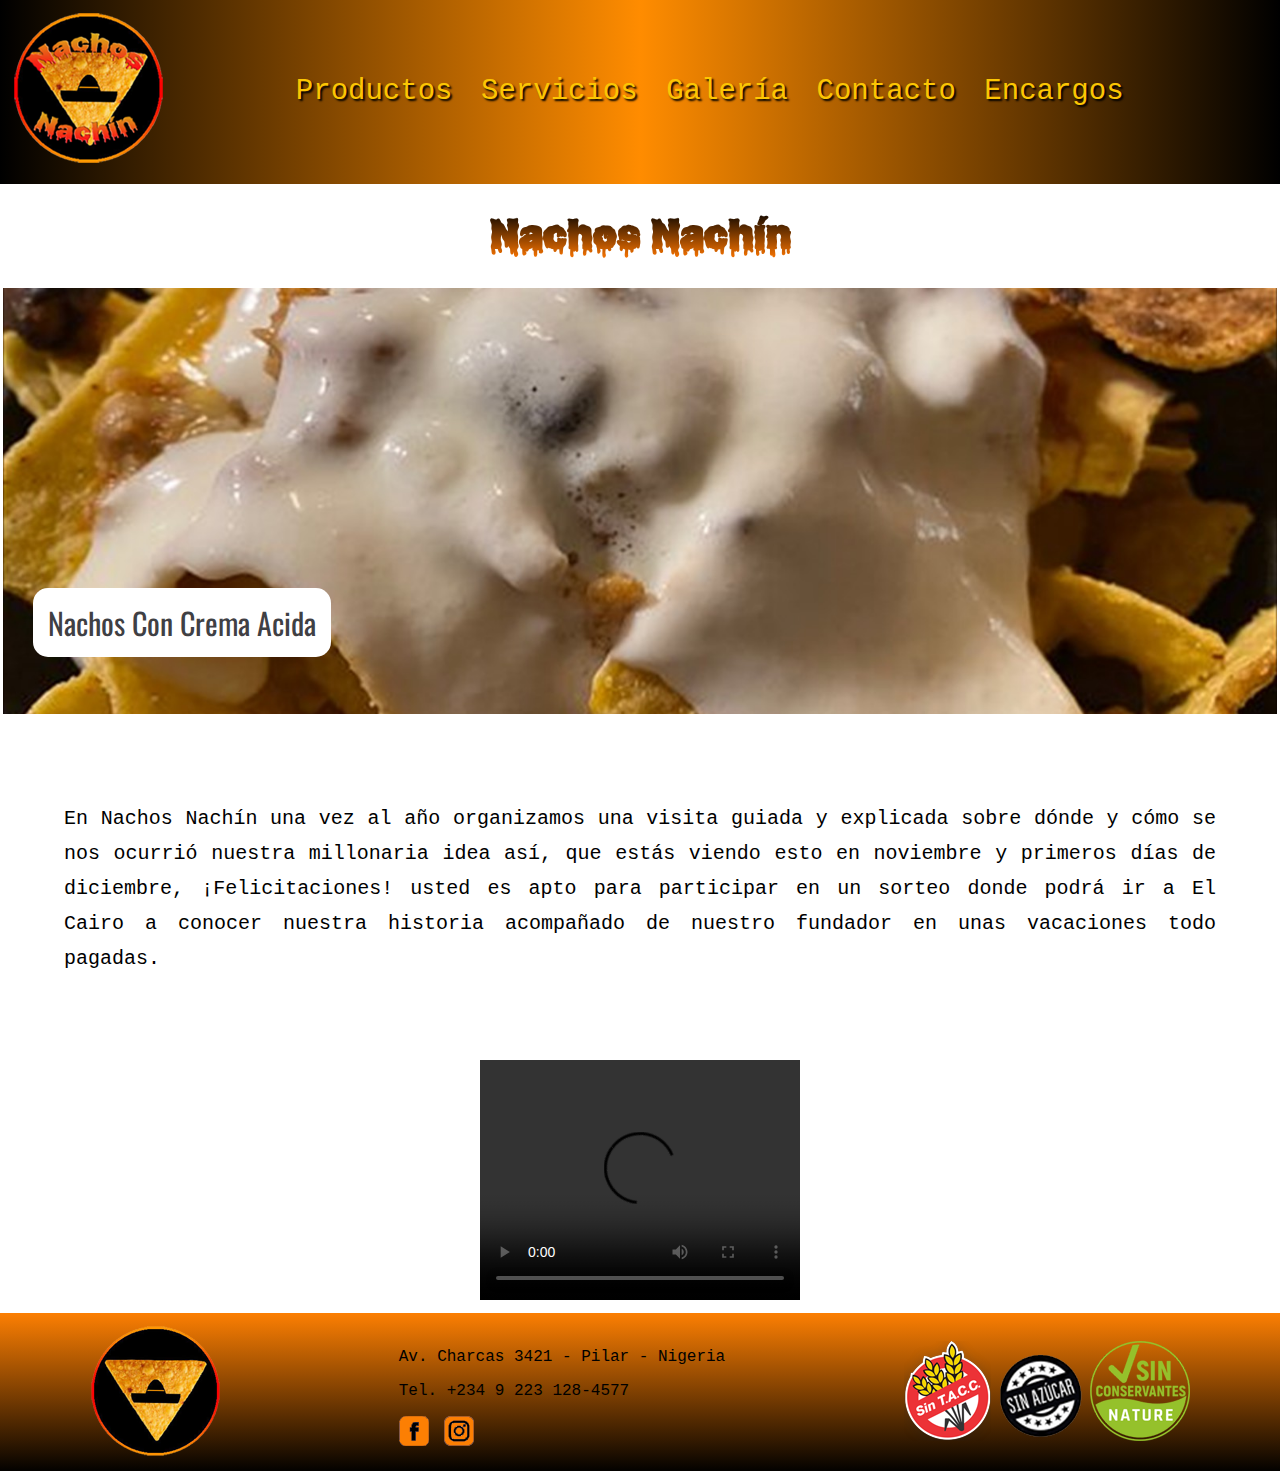
<file: index.html>
<!DOCTYPE html>

<html lang="es">
   <head>
   <link rel="icon" href="imagenes/favicon.ico">
   <link href="estilos.css" rel="stylesheet" type="text/css">
      <title>Nachos Nachín</title>
      <meta charset="utf-8">
	  <meta name="viewport" content="width=device-width, user-scalable=no, initial-scale=1.0, maximum-scale=1.0, minimum-scale=1.0">
	  
	  <!-- Start WOWSlider.com HEAD section -->
      <link rel="stylesheet" type="text/css" href="engine1/style.css" />
      <script type="text/javascript" src="engine1/jquery.js"></script>
     <!-- End WOWSlider.com HEAD section -->
	  
	  
   </head>
   <body>
   <header>
    <div class="logo"><a href="index.html" title="Ir a la Index"><img src="imagenes/logo.png" alt="logo"></a></div>
	<nav>
	 <a class="nachilinks" href="Productos.html" title="Productos"> Productos </a>
	 <a class="nachilinks" href="" title="Servicios"> Servicios </a>
	 <a class="nachilinks" href="galeria.html" title="Galeria"> Galería </a>
	 <a class="nachilinks" href="contactos.html" title="Contacto"> Contacto </a>
	 <a class="nachilinks" href="" title="Encargos"> Encargos </a>
	</nav>
   </header>
   <main class="indec">
	
	
		<h1>Nachos Nachín</h1>
	<!-- Start WOWSlider.com BODY section -->
		<div id="wowslider-container1">
		<div class="ws_images"><ul>
		<li><img src="data1/images/nachosg.jpg" alt="Nachos Con Guacamole" title="Nachos Con Guacamole" id="wows1_0"/></li>
		<li><img src="data1/images/nachosc.jpg" alt="Nachos Con Chedar" title="Nachos Con Chedar" id="wows1_1"/></li>
		<li><img src="data1/images/nachosp.jpg" alt="Nachos Picantes" title="Nachos Picantes" id="wows1_2"/></li>
		<li><img src="data1/images/nachosa.jpg" alt="Nachos Con Crema Acida" title="Nachos Con Crema Acida" id="wows1_3"/></li>
		<li><img src="data1/images/nachoscg.jpg" alt="Nachos Chilli y Chorizo" title="Nachos Chilli y Chorizo" id="wows1_4"/></li>
		<li><a href="http://wowslider.net"><img src="data1/images/nachosph.jpg" alt="jquery slider" title="Nachos Con Picante y huevo frito" id="wows1_5"/></a></li>
		<li><img src="data1/images/nachoscombo_a_caballo.jpg" alt="Nachos,Combo a caballo" title="Nachos,Combo a caballo" id="wows1_6"/></li>
		</ul></div>
		
		<div class="ws_shadow"></div>
		</div>	
		<script type="text/javascript" src="engine1/wowslider.js"></script>
		<script type="text/javascript" src="engine1/script.js"></script>
	<!-- End WOWSlider.com BODY section -->
	

	
	<div class="pres">
   <p class="presentacion">En Nachos Nachín una vez al año organizamos una visita guiada y explicada sobre dónde y cómo se nos 
   ocurrió nuestra millonaria idea así, que estás viendo esto en noviembre y primeros días de diciembre, ¡Felicitaciones! usted
   es apto para participar en un sorteo donde podrá ir a El Cairo a conocer nuestra historia acompañado de nuestro fundador en 
   unas vacaciones todo pagadas.</p>
    </div>
	
	<video width="320" height="240" controls>
	<source src="elcairo.mp3" type="video/mp3">
	Your browser does not support the video tag.
	</video>

	
   </main>
   
    <footer>
    <div class="loguillo"><img src="imagenes/logofoot.png" alt="nachonachi"></div>
	<div class="columna">
	  <p class="blanco">Av. Charcas 3421 - Pilar - Nigeria</p>
	  <p class="blanco">Tel. +234 9 223 128-4577</p>
	
	 <div class="redes">
	  <a href="https://www.facebook.com/?locale=es_LA" title="facebook" target="_blank">
	    <img src="imagenes/footer/facebook.png" alt="facebook">
	  </a>
      <a href="https://www.instagram.com/" title="instagram" target="_blank">
        <img src="imagenes/footer/instagram.png" alt="instagram">
	  </a>
	 </div> 
	 
	</div>
	<div class="tamal">
	<img src="imagenes/footer/sintac.png" alt="etiqueta">
	
	<img src="imagenes/footer/noazucar.png" alt="etiqueta">
	
	<img src="imagenes/footer/sinconservantes.png" alt="etiqueta">
	</div>
   </footer>
   </body>
 </html>
</file>
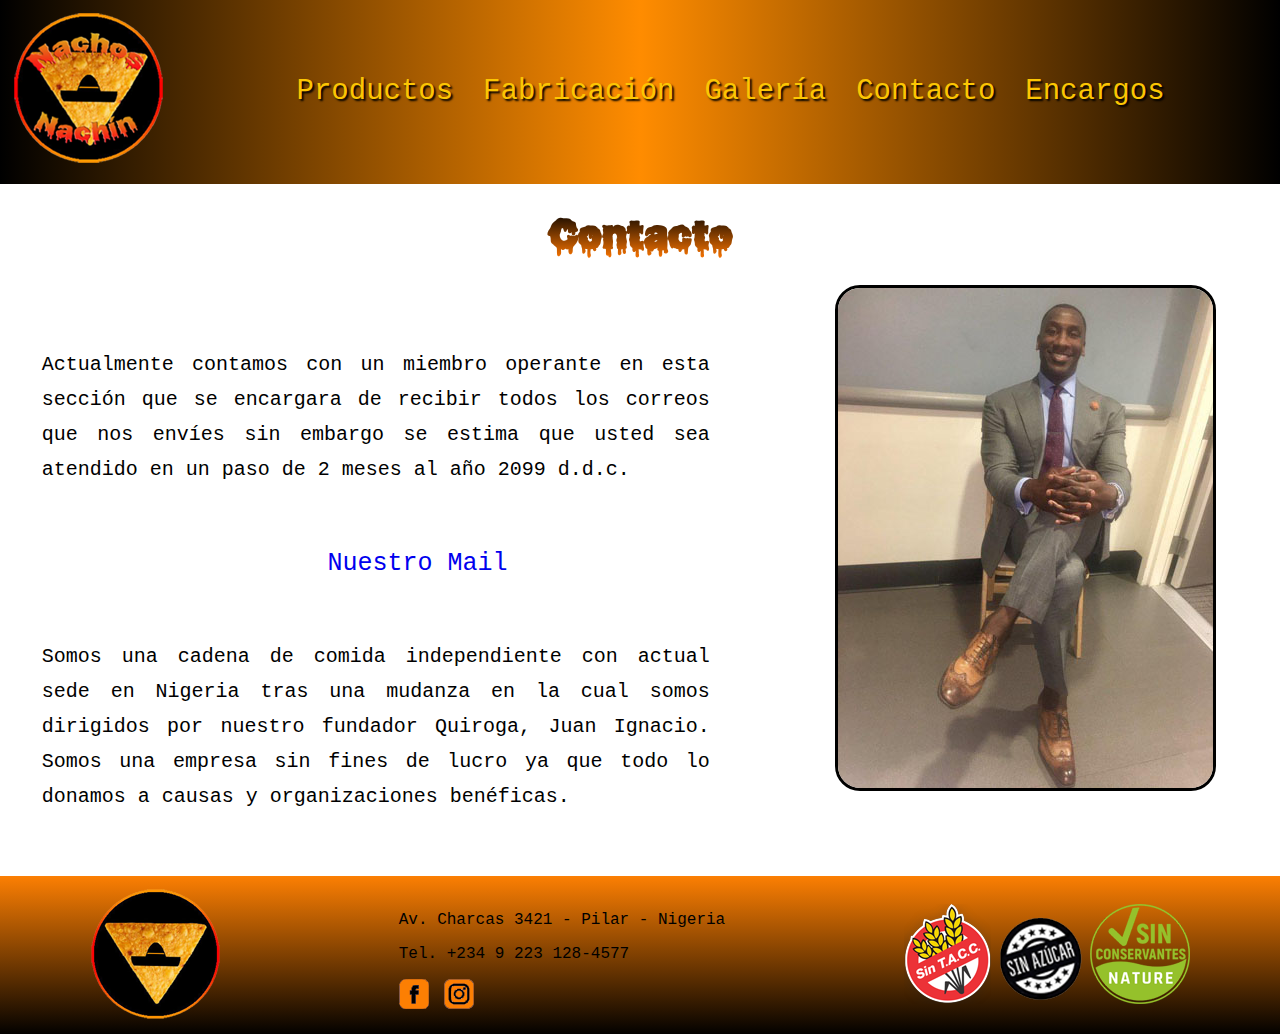
<file: contactos.html>
<!DOCTYPE html>

<html lang="es">
   <head>
   <link rel="icon" href="imagenes/favicon.ico">
   <link href="estilos.css" rel="stylesheet" type="text/css">
      <title>Nachos Nachín</title>
      <meta charset="utf-8">
	  <meta name="viewport" content="width=device-width, user-scalable=no, initial-scale=1.0, maximum-scale=1.0, minimum-scale=1.0">
   </head>
   
   <body>
   <header>
    <div class="logo"><a href="index.html" title="Ir a la Index"><img src="imagenes/logo.png" alt="logo"></a></div>
	<nav>
	 <a class="nachilinks" href="Productos.html" title="Productos"> Productos </a>
	 <a class="nachilinks" href="fabricacion" title="Fabricación"> Fabricación </a>
	 <a class="nachilinks" href="galeria.html" title="Galeria"> Galería </a>
	 <a class="nachilinks" href="contactos.html" title="Contacto"> Contacto </a>
	 <a class="nachilinks" href="" title="Encargos"> Encargos </a>
	</nav>
   </header>
   <main>
   <h1>Contacto</h1>
   <div class="orden">
   <div class="nachituc">
   <p class="nachitacto">Actualmente contamos con un miembro operante en esta sección que se encargara de recibir todos los 
   correos que nos envíes sin embargo se estima que usted sea atendido en un paso de 2 meses al año 2099 d.d.c.</p>
   <a href="mailto:nachosnachin777@gmail.com" title="Nachito mail" > Nuestro Mail</a>
   <p class="nachitacto">Somos una cadena de comida independiente con actual sede en Nigeria tras una mudanza en la cual somos 
   dirigidos por nuestro fundador Quiroga, Juan Ignacio. Somos una empresa sin fines de lucro ya que todo lo donamos a causas 
   y organizaciones benéficas.</p>
   </div>
   <img class="negritolindo" src="imagenes/joselito.jpeg" alt="avatar">
   </div>
       <footer>
    <div class="loguillo"><img src="imagenes/logofoot.png" alt="nachonachi"></div>
	<div class="columna">
	  <p class="blanco">Av. Charcas 3421 - Pilar - Nigeria</p>
	  <p class="blanco">Tel. +234 9 223 128-4577</p>
	
	 <div class="redes">
	  <a href="https://www.facebook.com/?locale=es_LA" title="facebook" target="_blank">
	    <img src="imagenes/footer/facebook.png" alt="facebook">
	  </a>
      <a href="https://www.instagram.com/" title="instagram" target="_blank">
        <img src="imagenes/footer/instagram.png" alt="instagram">
	  </a>
	 </div> 
	 
	</div>
	<div class="tamal">
	<img src="imagenes/footer/sintac.png" alt="etiqueta">
	
	<img src="imagenes/footer/noazucar.png" alt="etiqueta">
	
	<img src="imagenes/footer/sinconservantes.png" alt="etiqueta">
	</div>
   </footer>
   </body>
 </html>
</file>
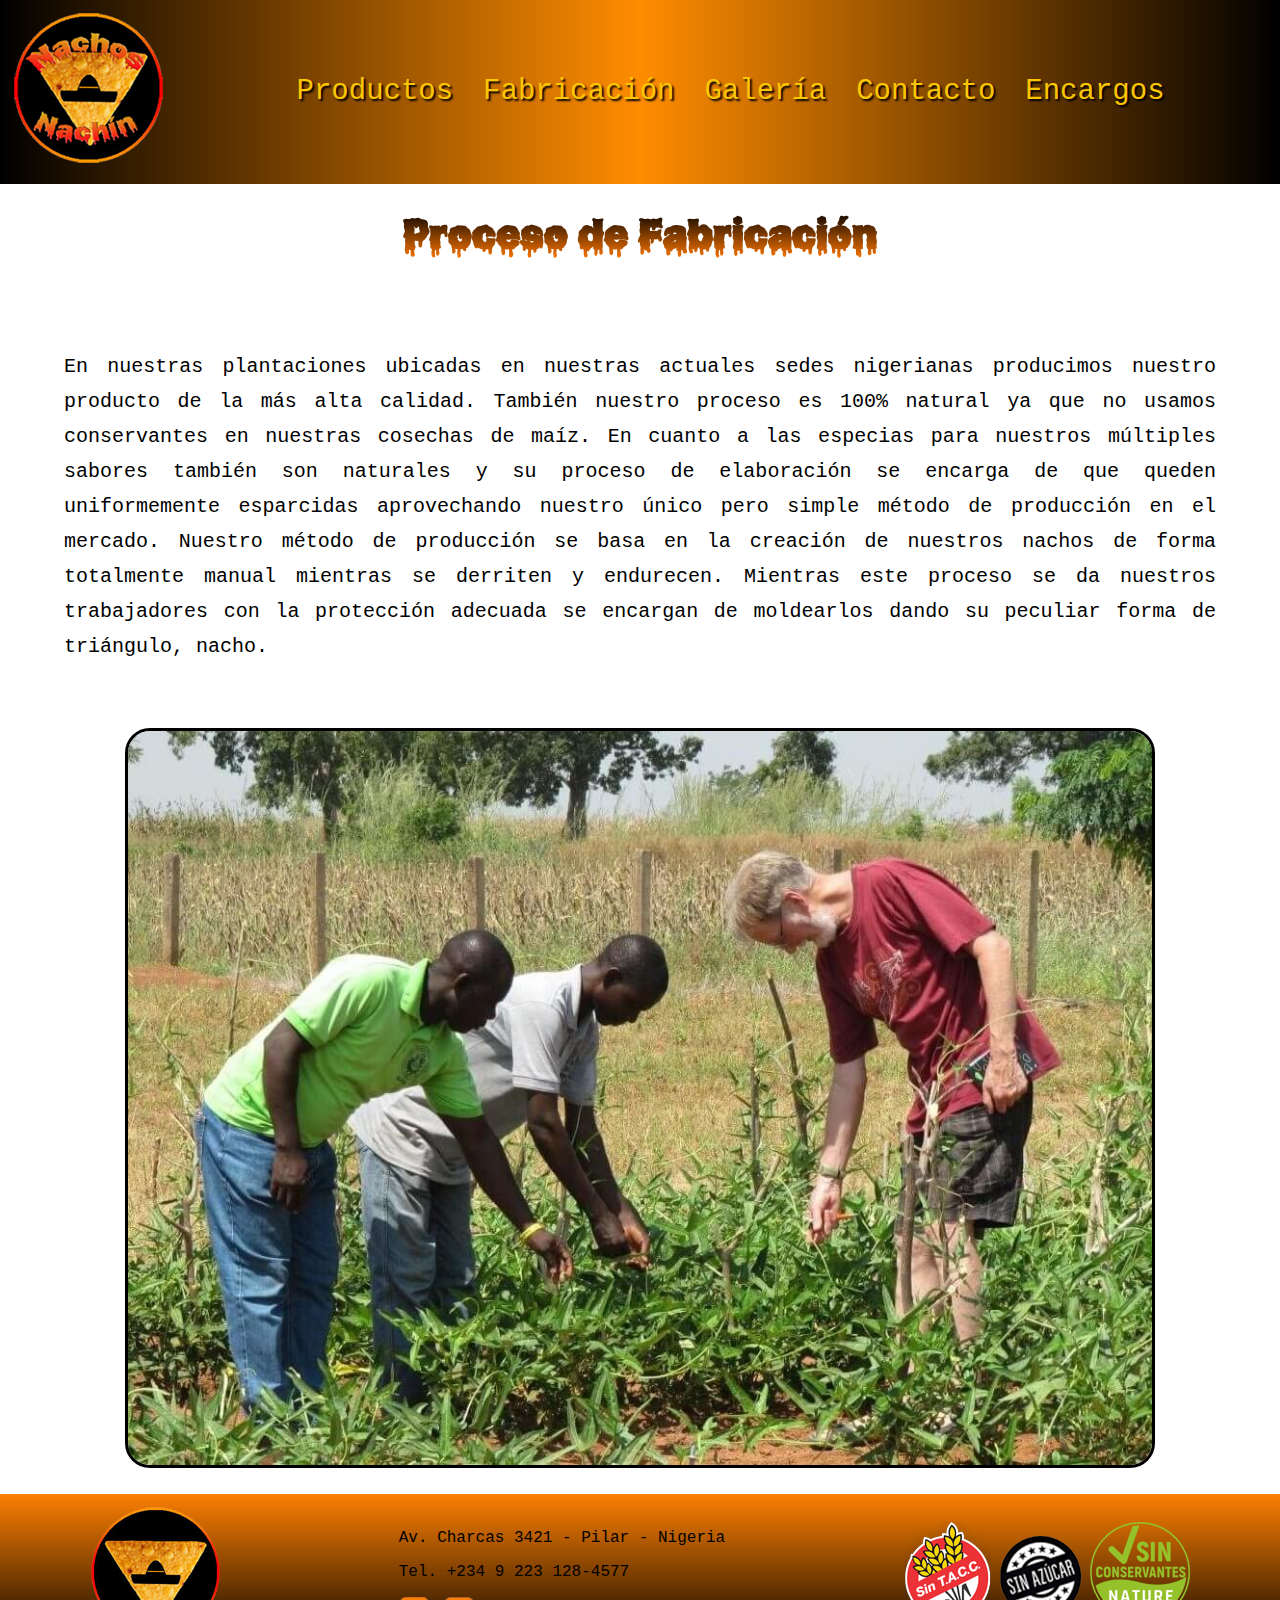
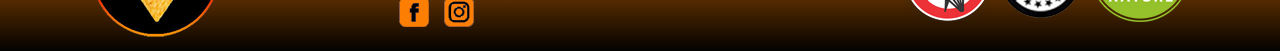
<file: fabricacion.html>
<!DOCTYPE html>

<html lang="es">
   <head>
   <link rel="icon" href="imagenes/favicon.ico">
   <link href="estilos.css" rel="stylesheet" type="text/css">
      <title>Nachos Nachín</title>
      <meta charset="utf-8">
	  <meta name="viewport" content="width=device-width, user-scalable=no, initial-scale=1.0, maximum-scale=1.0, minimum-scale=1.0">
   </head>
   
   <body>
   <header>
    <div class="logo"><a href="index.html" title="Ir a la Index"><img src="imagenes/logo.png" alt="logo"></a></div>
	<nav>
	 <a class="nachilinks" href="Productos.html" title="Productos"> Productos </a>
	 <a class="nachilinks" href="Fabricacion.html" title="Fabricación"> Fabricación </a>
	 <a class="nachilinks" href="galeria.html" title="Galeria"> Galería </a>
	 <a class="nachilinks" href="contactos.html" title="Contacto"> Contacto </a>
	 <a class="nachilinks" href="" title="Encargos"> Encargos </a>
	</nav>
   </header>
    <main>
	<h1>Proceso de Fabricación</h1>
	<p class="paquito2">En nuestras plantaciones ubicadas en nuestras actuales sedes nigerianas producimos nuestro producto
	de la más alta calidad. También nuestro proceso es 100% natural ya que no usamos conservantes en nuestras cosechas
	de maíz. En cuanto a las especias para nuestros múltiples sabores también son naturales y su proceso de elaboración
	se encarga de que queden uniformemente esparcidas aprovechando nuestro único pero simple método de producción en el 
	mercado. Nuestro método de producción se basa en la creación de nuestros nachos de forma totalmente manual mientras 
	se derriten y endurecen. Mientras este proceso se da nuestros trabajadores con la protección adecuada se encargan de 
	moldearlos dando su peculiar forma de triángulo, nacho.</p>
	
	<img class="pablitolindo" src="imagenes/personas.jpg" alt="avatar">
	</main>
	       <footer>
    <div class="loguillo"><img src="imagenes/logofoot.png" alt="nachonachi"></div>
	<div class="columna">
	  <p class="blanco">Av. Charcas 3421 - Pilar - Nigeria</p>
	  <p class="blanco">Tel. +234 9 223 128-4577</p>
	
	 <div class="redes">
	  <a href="https://www.facebook.com/?locale=es_LA" title="facebook" target="_blank">
	    <img src="imagenes/footer/facebook.png" alt="facebook">
	  </a>
      <a href="https://www.instagram.com/" title="instagram" target="_blank">
        <img src="imagenes/footer/instagram.png" alt="instagram">
	  </a>
	 </div> 
	 
	</div>
	<div class="tamal">
	<img src="imagenes/footer/sintac.png" alt="etiqueta">
	
	<img src="imagenes/footer/noazucar.png" alt="etiqueta">
	
	<img src="imagenes/footer/sinconservantes.png" alt="etiqueta">
	</div>
   </footer>
   </body>
 </html>
</file>
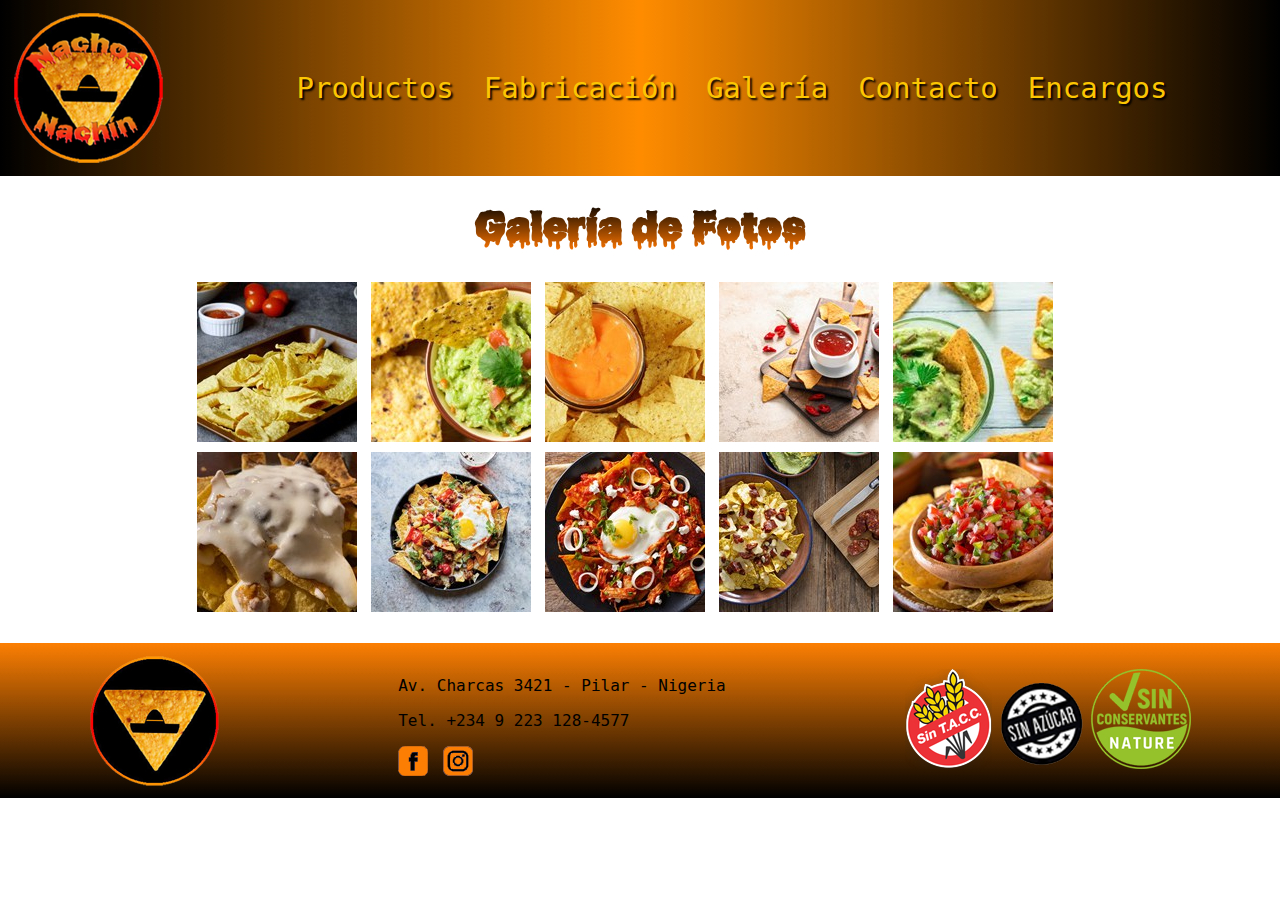
<file: galeria.html>
<!DOCTYPE html PUBLIC "-//W3C//DTD XHTML 1.0 Transitional//EN" "http://www.w3.org/TR/xhtml1/DTD/xhtml1-transitional.dtd">
<html xmlns="http://www.w3.org/1999/xhtml" lang="en" xml:lang="en">
	<head>
	  <link rel="icon" href="imagenes/favicon.ico">
      <link href="estilos.css" rel="stylesheet" type="text/css">
      <title>Nachos Nachín</title>
		
		<meta http-equiv="content-type" content="text/html;charset=utf-8" />
		<meta name="keywords" content="VisualLightBox, LightBox, Photo Gallery, lightbox video web gallery creator, lightbox gallery with thumbnails" />
		<meta name="description" content="Visual LightBox Gallery created with VisualLightBox, a free wizard program that helps you easily generate beautiful Lightbox-style web photo galleries" />
				<!-- Start VisualLightBox.com HEAD section -->
		<link rel="stylesheet" href="galeria_files/vlb_files1/vlightbox1.css" type="text/css" />
		<link rel="stylesheet" href="galeria_files/vlb_files1/visuallightbox.css" type="text/css" media="screen" />
<script src="galeria_files/vlb_engine/jquery.min.js" type="text/javascript"></script>
		<script src="galeria_files/vlb_engine/visuallightbox.js" type="text/javascript"></script>
		<!-- End VisualLightBox.com HEAD section -->
		
		<meta name="viewport" content="width=device-width, user-scalable=no, initial-scale=1.0, maximum-scale=1.0, minimum-scale=1.0">

	</head>
	<body bgcolor="#ffffff">
	
	
	 <header>
    <div class="logo"><a href="index.html" title="Ir a la Index"><img src="imagenes/logo.png" alt="logo"></a></div>
	<nav>
	 <a class="nachilinks" href="Productos.html" title="Productos"> Productos </a>
	 <a class="nachilinks" href="Fabricacion.html" title="Fabricación"> Fabricación </a>
	 <a class="nachilinks" href="galeria.html" title="Galeria"> Galería </a>
	 <a class="nachilinks" href="contactos.html" title="Contacto"> Contacto </a>
	 <a class="nachilinks" href="" title="Encargos"> Encargos </a>
	</nav>
   </header>
   <main class="galeria">
    
	
	<h1>Galería de Fotos</h1>
	
	
	
	
	
	
		<!-- Start VisualLightBox.com BODY section id=1 -->
	<div id="vlightbox1">
	<a class="vlightbox1" href="galeria_files/vlb_images1/nachos.jpg" title="Nachos"><img src="galeria_files/vlb_thumbnails1/nachos.jpg" alt="Nachos"/></a>
<a class="vlightbox1" href="galeria_files/vlb_images1/nachosg.jpg" title="Nachos con guacamole"><img src="galeria_files/vlb_thumbnails1/nachosg.jpg" alt="Nachos con guacamole"/></a>
<a class="vlightbox1" href="galeria_files/vlb_images1/nachosc.jpg" title="Nachos con cheddar"><img src="galeria_files/vlb_thumbnails1/nachosc.jpg" alt="Nachos con cheddar"/></a>
<a class="vlightbox1" href="galeria_files/vlb_images1/nachosp.jpg" title="Nachos picantes"><img src="galeria_files/vlb_thumbnails1/nachosp.jpg" alt="Nachos picantes"/></a>
<a class="vlightbox1" href="galeria_files/vlb_images1/nachosg2.jpg" title="Nachos con guacamole"><img src="galeria_files/vlb_thumbnails1/nachosg2.jpg" alt="Nachos con guacamole"/></a>
<a class="vlightbox1" href="galeria_files/vlb_images1/nachosa.jpg" title="Nachos con crema ácida"><img src="galeria_files/vlb_thumbnails1/nachosa.jpg" alt="Nachos con Crema Acída"/></a>
<a class="vlightbox1" href="galeria_files/vlb_images1/nachoscombo_a_caballo.jpg" title="Nachos, combo a caballo"><img src="galeria_files/vlb_thumbnails1/nachoscombo_a_caballo.jpg" alt="Nachos,Combo a caballo"/></a>
<a class="vlightbox1" href="galeria_files/vlb_images1/nachosph.jpg" title="Nachos con picante y huevo frito"><img src="galeria_files/vlb_thumbnails1/nachosph.jpg" alt="Nachos con picante y huevo frito"/></a>
<a class="vlightbox1" href="galeria_files/vlb_images1/nachoscg.jpg" title="Nachos con chili y chorizo"><img src="galeria_files/vlb_thumbnails1/nachoscg.jpg" alt="Nachos con chili y chorizo"/></a>
<a class="vlightbox1" href="galeria_files/vlb_images1/nachoscr.jpg" title="Nachos con criolla"><img src="galeria_files/vlb_thumbnails1/nachoscr.jpg" alt="Nachos con criolla"/></a>
	</div>
	<script src="galeria_files/vlb_engine/thumbscript1.js" type="text/javascript"></script>
	<script src="galeria_files/vlb_engine/vlbdata1.js" type="text/javascript"></script>
	<!-- End VisualLightBox.com BODY section -->


</main>
   
    <footer>
    <div class="loguillo"><img src="imagenes/logofoot.png" alt="nachonachi"></div>
	<div class="columna">
	  <p class="blanco">Av. Charcas 3421 - Pilar - Nigeria</p>
	  <p class="blanco">Tel. +234 9 223 128-4577</p>
	
	 <div class="redes">
	  <a href="https://www.facebook.com/?locale=es_LA" title="facebook" target="_blank">
	    <img src="imagenes/footer/facebook.png" alt="facebook">
	  </a>
      <a href="https://www.instagram.com/" title="instagram" target="_blank">
        <img src="imagenes/footer/instagram.png" alt="instagram">
	  </a>
	 </div> 
	 
	</div>
	<div class="tamal">
	<img src="imagenes/footer/sintac.png" alt="etiqueta">
	
	<img src="imagenes/footer/noazucar.png" alt="etiqueta">
	
	<img src="imagenes/footer/sinconservantes.png" alt="etiqueta">
	</div>
   </footer>


	</body>
</html>
</file>
<file: estilos.css>
@font-face{
	font-family:"Zombie Hunger";
	src:url("Fuentes/Zombie Hunger.otf")
}

body{
	margin:0px;
}

.logo{
	padding:1%;
	height:auto;
	width:15%;
}

header{
	display:flex;
     background: #000000;
     background: linear-gradient(90deg,rgba(0, 0, 0, 1) 0%, rgba(255, 140, 0, 1) 50%, rgba(0, 0, 0, 1) 100%);
	 height:auto;
	 width:100%;
}

img{
	height:auto;
	width:auto;
}

nav{
	display:flex;
	justify-content:space-around;
	align-items:center;
	padding-left:5%;
}

.nachilinks:link{
	font-size:29px;
	text-decoration:none;
	padding:2%;
	font-family:Lucida Console,Monaco,monospace;
	transition:all 0.5s;
	color:#fcc603;
	text-shadow:2px 2px 2px black; 
}

.nachilinks:visited{
	font-size:29px;
	text-decoration:none;
	padding:2%;
	font-family:Lucida Console,Monaco,monospace;
	transition:all 0.5s;
	color:#fcc603;
	text-shadow:2px 2px 2px black;
}

.nachilinks:hover{
	color:#ff4400;
	font-size:33px;
	font-family:Zombie Hunger;
}

h1{
	display:flex;
	font-family:Zombie Hunger;
	background: -webkit-linear-gradient(black, #f77300);
    -webkit-background-clip: text;
    -webkit-text-fill-color: transparent;
	justify-content:center;
	font-size:40px;
}

.presentacion{
	font-size:20px;
	line-height:35px;
	font-family:Lucida Console,Monaco,monospace;
	display:flex;
	text-align:justify;
	padding:5%;
}

.pres{
	display:flex;
	width:100%;
	height:auto;
}

.nachitacto{
	margin-right:10%;
	font-size:20px;
	line-height:35px;
	font-family:Lucida Console,Monaco,monospace;
	text-align:justify;
	padding:5%;
}

.nachituc{
	display:flex;
	flex-direction:column;
	align-items:center;
}

.negritolindo{
	height:500px;
	border:solid;
	border-color:black;
	border-width:auto;
	border-radius: 25px;
	margin-right:5%;
}

.orden{
	display:flex;
}

footer{
	 background:linear-gradient(#fc7f03, black);
	 height:auto;
	 width:100%;
	 display:flex;
	 justify-content:space-around;
	 align-items:center;
	 padding-top:1%;
	 padding-bottom:1%;
}

a:link{
	text-decoration:none;
	font-size:25px;
	font-family:Lucida Console,Monaco,monospace;
}

.blanco{
	font-family:Lucida Console,Monaco,monospace;
}
	
.galeria{
	margin-right:15%;
	margin-left:15%;
	margin-bottom:2%;
	height:auto;
	width:70%;
}

.indec{
	display:flex;
	flex-direction:column;
	align-items:center;
	margin-bottom:1%;
}
.paquito2{
	margin:auto;
	font-size:20px;
	line-height:35px;
	font-family:Lucida Console,Monaco,monospace;
	text-align:justify;
	padding:5%;
}
.pablitolindo{
	height:auto;
	border:solid;
	border-color:black;
	width:80%;
	border-radius: 25px;
	margin:auto;
	display:flex;
	justify-content:center;
	margin-bottom:2%;
}
@media screen and (max-width:800px)
{
	main
	{
		flex-direction:column;
	}
	header
	{
		flex-direction:column;
		align-items:center;
	}
	nav
	{
		flex-direction:column;
		align-items:center;
		padding:1%;
	}
	footer
	{
		flex-direction:column;
	}
	.logo{
		width:35%;
	}
	.redes{
		display:flex;
		justify-content:space-evenly;
		padding-bottom:1%;
		padding-top:1%;
	}
	.galeria{
		flex-direction:column;
		justify-content:center;
		display:flex;
		margin:auto;
		width:45%;
	}
	.orden{
		flex-direction:column;
		margin-bottom:2%;
		justify-content:center;
		width:105%;
	}
	h1{
		text-align:center;
	}
}
</file>
<file: engine1/style.css>
/*
 *	generated by WOW Slider 9.0
 *	template Zoom
 */
@import url(https://fonts.googleapis.com/css?family=Oswald&subset=latin,latin-ext);
#wowslider-container1 { 
	display: table;
	zoom: 1; 
	position: relative;
	width: 100%;
	max-width: 100%;
	max-height:426px;
	margin:0px auto 0px;
	z-index:90;
	text-align:left; /* reset align=center */
	font-size: 10px;
	text-shadow: none; /* fix some user styles */

	/* reset box-sizing (to boostrap friendly) */
	-webkit-box-sizing: content-box;
	-moz-box-sizing: content-box;
	box-sizing: content-box; 
}
* html #wowslider-container1{ width:850px }
#wowslider-container1 .ws_images ul{
	position:relative;
	width: 10000%; 
	height:100%;
	left:0;
	list-style:none;
	margin:0;
	padding:0;
	border-spacing:0;
	overflow: visible;
	/*table-layout:fixed;*/
}
#wowslider-container1 .ws_images ul li{
	position: relative;
	width:1%;
	height:100%;
	line-height:0; /*opera*/
	overflow: hidden;
	float:left;
	/*font-size:0;*/
	padding:0 0 0 0 !important;
	margin:0 0 0 0 !important;
}

#wowslider-container1 .ws_images{
	position: relative;
	left:0;
	top:0;
	height:100%;
	max-height:426px;
	max-width: 100%;
	vertical-align: top;
	border:3px solid #FFFFFF;
	overflow: hidden;
}
#wowslider-container1 .ws_images ul a{
	width:100%;
	height:100%;
	max-height:426px;
	display:block;
	color:transparent;
}
#wowslider-container1 img{
	max-width: none !important;
}
#wowslider-container1 .ws_images .ws_list img,
#wowslider-container1 .ws_images > div > img{
	width:100%;
	border:none 0;
	max-width: none;
	padding:0;
	margin:0;
}
#wowslider-container1 .ws_images > div > img {
	max-height:426px;
}

#wowslider-container1 .ws_images iframe {
	position: absolute;
	z-index: -1;
}

#wowslider-container1 .ws-title > div {
	display: inline-block !important;
}

#wowslider-container1 a{ 
	text-decoration: none; 
	outline: none; 
	border: none; 
}

#wowslider-container1  .ws_bullets { 
	float: left;
	position:absolute;
	z-index:70;
}
#wowslider-container1  .ws_bullets div{
	position:relative;
	float:left;
	font-size: 0px;
}
/* compatibility with Joomla styles */
#wowslider-container1  .ws_bullets a {
	line-height: 0;
}

#wowslider-container1  .ws_script{
	display:none;
}
#wowslider-container1 sound, 
#wowslider-container1 object{
	position:absolute;
}

/* prevent some of users reset styles */
#wowslider-container1 .ws_effect {
	position: static;
	width: 100%;
	height: 100%;
}

#wowslider-container1 .ws_photoItem {
	border: 2em solid #fff;
	margin-left: -2em;
	margin-top: -2em;
}
#wowslider-container1 .ws_cube_side {
	background: #A6A5A9;
}


#wowslider-container1.ws_gestures {
	cursor: -webkit-grab;
	cursor: -moz-grab;
	cursor: url("[data-uri]"), move;
}
#wowslider-container1.ws_gestures.ws_grabbing {
	cursor: -webkit-grabbing;
	cursor: -moz-grabbing;
	cursor: url("[data-uri]"), move;
}

/* hide controls when video start play */
#wowslider-container1.ws_video_playing .ws_bullets,
#wowslider-container1.ws_video_playing .ws_fullscreen,
#wowslider-container1.ws_video_playing .ws_next,
#wowslider-container1.ws_video_playing .ws_prev {
	display: none;
}


/* youtube/vimeo buttons */
#wowslider-container1 .ws_video_btn {
	position: absolute;
	display: none;
	cursor: pointer;
	top: 0;
	left: 0;
	width: 100%;
	height: 100%;
	z-index: 55;
}
#wowslider-container1 .ws_video_btn.ws_youtube,
#wowslider-container1 .ws_video_btn.ws_vimeo {
	display: block;
}
#wowslider-container1 .ws_video_btn div {
	position: absolute;
	background-image: url(./playvideo.png);
	background-size: 200%;
	top: 50%;
	left: 50%;
	width: 7em;
	height: 5em;
	margin-left: -3.5em;
	margin-top: -2.5em;
}
#wowslider-container1 .ws_video_btn.ws_youtube div {
	background-position: 0 0;
}
#wowslider-container1 .ws_video_btn.ws_youtube:hover div {
	background-position: 100% 0;
}
#wowslider-container1 .ws_video_btn.ws_vimeo div {
	background-position: 0 100%;
}
#wowslider-container1 .ws_video_btn.ws_vimeo:hover div {
	background-position: 100% 100%;
}

#wowslider-container1 .ws_playpause.ws_hide {
	display: none !important;
}
@font-face {
  font-family: 'ws-fullscreen';
  src: url('fullscreen.eot');
  src: url('fullscreen.eot#iefix') format('embedded-opentype'),
       url('fullscreen.svg#ws-fullscreen') format('svg');
  font-weight: normal;
  font-style: normal;
}
@font-face {
  font-family: 'ws-fullscreen';
  src: url('[data-uri]') format('woff'),
       url('[data-uri]') format('truetype');
}

#wowslider-container1 .ws_fullscreen {
	display: none;
	position: absolute;
	font-family: "ws-fullscreen";
	top: .5em;
	right: .5em;
	font-size: 2.25em;
	z-index: 61;
	color: #fff;
}
#wowslider-container1:hover .ws_fullscreen {
	display: block;
}
#wowslider-container1 .ws_fullscreen:after {
	content: '\e800';
}

#wowslider-container1 .ws_bullets {
	margin-right: 6em;
}

.ws_fs_wrapper {
	width:100%;
	height: 100%;
	background: #181818;
}

.ws_fs_wrapper > #wowslider-container1 {
	margin:0 auto;
	max-width: 100%;
	max-height: none;
	width: 100%;
	top: 50%;
	-webkit-transform: translateY(-50%);
	transform: translateY(-50%);
}
.ws_fs_wrapper > #wowslider-container1 .ws_images,
.ws_fs_wrapper > #wowslider-container1 .ws_images > div > img {
	max-width: none;
	max-height: none;
}

/*
.ws_fs_wrapper > #wowslider-container1 .ws_fullscreen {
	position: fixed;
	display: block;
}
*/
.ws_fs_wrapper > #wowslider-container1 .ws_fullscreen:after {
	content: '\e801';
}

.ws_fs_wrapper > #wowslider-container1 {
	border: 0;
	outline: 0;
	-webkit-box-shadow: none;
	-moz-box-shadow: none;
	box-shadow: none; 
}
#wowslider-container1  .ws_bullets { 
	padding: 5px; 
}
#wowslider-container1 .ws_bullets a { 
	width:35px;
	height:35px;
	background: url(./bullet.png) left top;
	float: left; 
	text-indent: -4000px; 
	position:relative;
	margin-left:0px;
	color:transparent;
}
#wowslider-container1 .ws_bullets a:hover{
	background-position: 0 50%;	
}
#wowslider-container1 .ws_bullets a.ws_selbull{ 
	background-position: 0 100%;
}	
#wowslider-container1 a.ws_next, #wowslider-container1 a.ws_prev {
	background-size: 200%;
	position:absolute;
	top:50%;
	margin-top:-3.2em;
	z-index:60;
	width: 6.4em;	
	height: 6.4em;
	background-image: url(./arrows.png);
}
#wowslider-container1 a.ws_next{
	background-position: 100% 0;
	right:0.5em;
}
#wowslider-container1 a.ws_prev {
	left:0.5em;
	background-position: 0 0; 
}
#wowslider-container1 a.ws_next:hover{
	background-position: 100% 100%;
}
#wowslider-container1 a.ws_prev:hover {
	background-position: 0 100%; 
}

/*playpause*/
#wowslider-container1 .ws_playpause {
    width: 6.4em;
    height: 6.4em;
    position: absolute;
    top: 50%;
    left: 50%;
    margin-left: -3.2em;
    margin-top: -3.2em;
    z-index: 59;
}

#wowslider-container1 .ws_pause {
	background-size: 100%;
    background-image: url(./pause.png);
}

#wowslider-container1 .ws_play {
	background-size: 100%;
    background-image: url(./play.png);
}

#wowslider-container1 .ws_pause:hover, #wowslider-container1 .ws_play:hover {
    background-position: 100% 100% !important;
}/* bottom center */
#wowslider-container1  .ws_bullets {
   bottom: 0;
	left:50%;
	padding: 0px;
}
#wowslider-container1  .ws_bullets div{
	left:-50%;
}
#wowslider-container1 .ws-title{
	position:absolute;
	display:block;
	font: 3em 'Oswald', Arial, Helvetica, sans-serif;
	bottom: 0em;
	left: 0;
	margin:1.3em 0.5em;
	padding: 0.6em 0.5em;
	color:#3f4044;
	z-index: 50;
	line-height: 1.3em;
	text-transform: none;	
}
#wowslider-container1 .ws-title div,#wowslider-container1 .ws-title span{
	display:inline-block;
	padding:0.5em;
	background-color:#FFFFFF;
    border-radius: 0.5em;
    -moz-border-radius: 0.5em;
    -webkit-border-radius: 0.5em;
}
#wowslider-container1 .ws-title div{
	display:block;
	margin-top: 0.5em;
	font-size: 0.56em;
	font-weight: normal;
	color: #8B8E94;
}#wowslider-container1 .ws_images > ul{
	animation: wsBasic 77s infinite;
	-moz-animation: wsBasic 77s infinite;
	-webkit-animation: wsBasic 77s infinite;
}
@keyframes wsBasic{0%{left:-0%} 9.09%{left:-0%} 14.29%{left:-100%} 23.38%{left:-100%} 28.57%{left:-200%} 37.66%{left:-200%} 42.86%{left:-300%} 51.95%{left:-300%} 57.14%{left:-400%} 66.23%{left:-400%} 71.43%{left:-500%} 80.52%{left:-500%} 85.71%{left:-600%} 94.81%{left:-600%} }
@-moz-keyframes wsBasic{0%{left:-0%} 9.09%{left:-0%} 14.29%{left:-100%} 23.38%{left:-100%} 28.57%{left:-200%} 37.66%{left:-200%} 42.86%{left:-300%} 51.95%{left:-300%} 57.14%{left:-400%} 66.23%{left:-400%} 71.43%{left:-500%} 80.52%{left:-500%} 85.71%{left:-600%} 94.81%{left:-600%} }
@-webkit-keyframes wsBasic{0%{left:-0%} 9.09%{left:-0%} 14.29%{left:-100%} 23.38%{left:-100%} 28.57%{left:-200%} 37.66%{left:-200%} 42.86%{left:-300%} 51.95%{left:-300%} 57.14%{left:-400%} 66.23%{left:-400%} 71.43%{left:-500%} 80.52%{left:-500%} 85.71%{left:-600%} 94.81%{left:-600%} }

#wowslider-container1 .ws_bullets  a img{
	text-indent:0;
	display:block;
	bottom:25px;
	left:-48px;
	visibility:hidden;
	position:absolute;
    border: 2px solid #FFFFFF;
	box-shadow: 0 1px 3px rgba(0, 0, 0, 0.5);
    -moz-box-shadow: 0 1px 3px rgba(0, 0, 0, 0.5);	
    -webkit-box-shadow: 0 1px 3px rgba(0, 0, 0, 0.5);
	border-radius:0px;
	max-width:none;
}
#wowslider-container1 .ws_bullets a:hover img{
	visibility:visible;
}

#wowslider-container1 .ws_bulframe div div{
	height:48px;
	overflow:visible;
	position:relative;
}
#wowslider-container1 .ws_bulframe div {
	left:0;
	overflow:hidden;
	position:relative;
	width:95px;
	background-color:#FFFFFF;	
}
#wowslider-container1  .ws_bullets .ws_bulframe{
	display:none;
	bottom:37px;
	overflow:visible;
	position:absolute;
	cursor:pointer;
    border: 2px solid #FFFFFF;
	box-shadow: 0 1px 3px rgba(0, 0, 0, 0.5);
    -moz-box-shadow: 0 1px 3px rgba(0, 0, 0, 0.5);	
    -webkit-box-shadow: 0 1px 3px rgba(0, 0, 0, 0.5);
	border-radius:0px;
}
#wowslider-container1 .ws_bulframe span{
	display:block;
	position:absolute;
	bottom:-8px;
	margin-left:8px;
	left:50%;
	background:url(./triangle.png);
	width:15px;
	height:6px;
}#wowslider-container1 .ws_bulframe div div{
	height: auto;
}

@media all and (max-width:760px) {
	#wowslider-container1 .ws_fullscreen {
		display: block;
	}
}
@media all and (max-width:400px){
	#wowslider-container1 .ws_controls,
	#wowslider-container1 .ws_bullets,
	#wowslider-container1 .ws_thumbs{
		display: none
	}
}
</file>
<file: galeria_files/vlb_files1/vlightbox1.css>
#vlightbox1 {
	width:100%;
	zoom:1;	
}
/*fade*/
#vlightbox1 .vlightbox1 div{
	left:0;
	bottom:0;
	width:100%;
	background:#000;
	opacity:0.7;
	padding:5px;
	color:#FFF;	
}
#vlightbox1 .vlightbox1 {
	height:160px;
	overflow:hidden;
}

#vlightbox1 .vlightbox1 {
	display:-moz-inline-stack;
	display:inline-block;
	zoom:1;
	*display:inline;
	position:relative;
	vertical-align:top;
	margin:5px;
	width:160px;
	font-family:Trebuchet,Tahoma,Arial,sans-serif;
	font-size:11px;
	font-weight:bold;
	text-decoration:none;
	text-align:center;
	outline:none;
}
#vlightbox1 .vlightbox1 a{
	margin:0;
}
#vlightbox1 .vlightbox1 img{
	display:block;
	border:none;
	margin:0;
}
#vlightbox1 .vlightbox1 div {display:none}
</file>
<file: galeria_files/vlb_files1/visuallightbox.css>
#vlb1overlay{
	position:absolute;
	top:0;
	left:0;
	z-index:190;
	width:100%;
	height:auto;
	background-color:#bfbfbf;
}

#vlb1lightbox{
	position:absolute;
	top:20px;
	left:0;
	width:100%;
	z-index:200;
	text-align:center;
	color:#151410;
	line-height:0;
}
#vlb1lightbox td{
	vertical-align:top;
}
#vlb1lightbox a, #vlb1lightbox a:hover {
	border-bottom:none;
	color:#FFF;
	text-decoration:underline;
}

#vlb1lightbox a img{ border:none; }

#vlb1outerImageContainer{
	width:auto;
	height:auto; /* without this line error in IE8 detected */
	margin:0 auto;
	position:relative;
}

#vlb1lightboxImage{
	width:100%;
	height:100%;
}

#vlb1imageContainerMain{
	margin:0 auto;
	overflow:visible;
	position:relative;
	font-size:0;/* ie fix - big info bar*/
}

#vlb1imageContainer{
	width:150px;
	height:30px;
	margin:0 auto;
	overflow:hidden;
	background-color:#fff;
	position:relative;
	font-size:0;/* ie fix - big info bar*/
}

#vlb1loading{
	position:absolute;
	top:40%;
	left:0%;
	height:25%;
	width:100%;
	text-align:center;
	font-size:10px;
	z-index:1;
}
#vlb1loadingLink {
	display:block;
	margin:0 auto;
	padding:0;
	width:150px;
	height:29px;
	background:url(loading.gif) center center no-repeat;
	text-indent:-9999px;
}
#vlb1hoverNav{
	position:absolute;
	top:0;
	left:0;
	height:100%;
	width:100%;
	z-index:10;
}
#vlb1imageContainer>#hoverNav{ left:0;}
#vlb1prevLinkImg, #vlb1nextLinkImg{
	top:0;
	width:48px;
	height:100%;
	position:absolute;
	z-index:20;
	outline-style:none;
	display:block;
	text-indent:-9999px;
	background:none;
	}
* html #vlb1prevLinkImg,* html #vlb1nextLinkImg{
	background-image:url([data-uri]); /* Trick IE into showing hover */
}
#vlb1prevLinkImg { left: -48px; }
#vlb1nextLinkImg { right: -48px; }
#vlb1prevLinkImg:hover, #vlb1prevLinkImg.hover, #vlb1prevLinkImg:visited:hover { 
	background:url(prev.png) 5% center no-repeat; 
}
#vlb1nextLinkImg:hover, #vlb1nextLinkImg.hover, #vlb1nextLinkImg:visited:hover { 
	background:url(next.png) 97% center no-repeat; 
}

#vlb1imageDataContainer{
	width: auto;
	position: absolute;
	left: 50px;
	bottom: 50px;
	z-index:21;
	opacity: .6;
}

#vlb1imageData{
	font: 12px Tahoma,Arial,Helvetica;
	color: #ffffff;
	background-color: #000000;
	overflow:visible;
	position: relative;
	z-index:21;
	border-radius: 8px 8px 8px 8px;
	text-align:center;
	margin-right: 50px;
	_bottom:0;
	_left: 0;	
}
#vlb1imageDetails{ width:100%; }
#vlb1caption{ padding: 12px;display:block;text-align:left; }
#vlb1numberDisplay{ display:none;text-align:right;}
#vlb1detailsNav{display:none;}
#vlb1prevLinkDetails, #vlb1nextLinkDetails, #vlb1slideShowControl{display:none;}

#vlb1slideShowControl.started{
	background-image:url($rel#conposit.png$);
	background-position:0 center;
}

#vlb1slideShowControl{
	display:block;
	width:42px; 
	height:49px; 
	float:left;
	background-image:url($rel#conposit.png$);
	background-position:-42px center;
	background-repeat:no-repeat;
	}

#vlb1close{
	position:relative;
	width:100%;
	height:0;
	z-index:21;	
}
#vlb1closeLink {
	position:absolute;
	top:2px;
	right:2px;
	display:block;
	outline-style:none;
	margin:0;
	padding:0;
	text-decoration:none;
	width:80px;
	height:80px;
	background:url(close.png) no-repeat;	
	_background-image:none;
	_filter:progid:DXImageTransform.Microsoft.AlphaImageLoader(src='galeria_files/vlb_files1/close.png', sizingMethod='scale');
}

.clearfix:after { content:"."; display:block; height:0; clear:both; visibility:hidden;}
* html>body .clearfix {display:inline-block; width:100%;}

* html .clearfix {
	/* Hides from IE-mac \*/
	height:1%;
	/* End hide from IE-mac */
}	

#vlb1outerImageFrame{
	border:none;
	height:100%;
	width:100%;
	position:absolute;
}

#vlb1outerImageContainer{
	overflow:visible;
}
#vlb1outerImageContainer td{
	text-align:center;
	padding:0;
}

#vlb1lightboxFrameBody{
	background-color:#767676;
}

#vlb1outerImageContainer td, #vlb1outerImageContainer tr{
	font-size:0;
	border:0 none;
}

#vlb1outerImageContainer td.tl, #vlb1outerImageContainer td.br{
	height:40px;
	width:40px;
}
.vlb{display:none;}
#vlb1outerImageContainer td.tl{
	background:url(back_corvers.png) 0 0;
	_background-image:none;
	_filter:progid:DXImageTransform.Microsoft.AlphaImageLoader(src='galeria_files/vlb_files1/back_lt.png', sizingMethod='scale');
}
#vlb1outerImageContainer td.tc{
	background:url(back_tb.png) 50% 0;
	_background:none;
	_filter:progid:DXImageTransform.Microsoft.AlphaImageLoader(src='galeria_files/vlb_files1/back_ct.png', sizingMethod='scale');
}
#vlb1outerImageContainer td.tr{
	background:url(back_corvers.png) 100% 0;
	_background-image:none;
	_filter:progid:DXImageTransform.Microsoft.AlphaImageLoader(src='galeria_files/vlb_files1/back_rt.png', sizingMethod='scale');
}
#vlb1outerImageContainer td.ml{
	background:url(back_lr.png) 0 50%;
	_background-image:none;
	_filter:progid:DXImageTransform.Microsoft.AlphaImageLoader(src='galeria_files/vlb_files1/back_lc.png', sizingMethod='scale');
}
#vlb1outerImageContainer td.mr{
	background:url(back_lr.png) 100% 50%;
	_background-image:none;
	_filter:progid:DXImageTransform.Microsoft.AlphaImageLoader(src='galeria_files/vlb_files1/back_rc.png', sizingMethod='scale');
}
#vlb1outerImageContainer td.bl{
	background:url(back_corvers.png) 0 100%;
	_background-image:none;
	_filter:progid:DXImageTransform.Microsoft.AlphaImageLoader(src='galeria_files/vlb_files1/back_lb.png', sizingMethod='scale');
}
#vlb1outerImageContainer td.bc{
	background:url(back_tb.png) 50% 100%;
	_background-image:none;
	_filter:progid:DXImageTransform.Microsoft.AlphaImageLoader(src='galeria_files/vlb_files1/back_cb.png', sizingMethod='scale');
}
#vlb1outerImageContainer td.br{
	background:url(back_corvers.png) 100% 100%;
	_background-image:none;
	_filter:progid:DXImageTransform.Microsoft.AlphaImageLoader(src='galeria_files/vlb_files1/back_rb.png', sizingMethod='scale');
}
</file>
